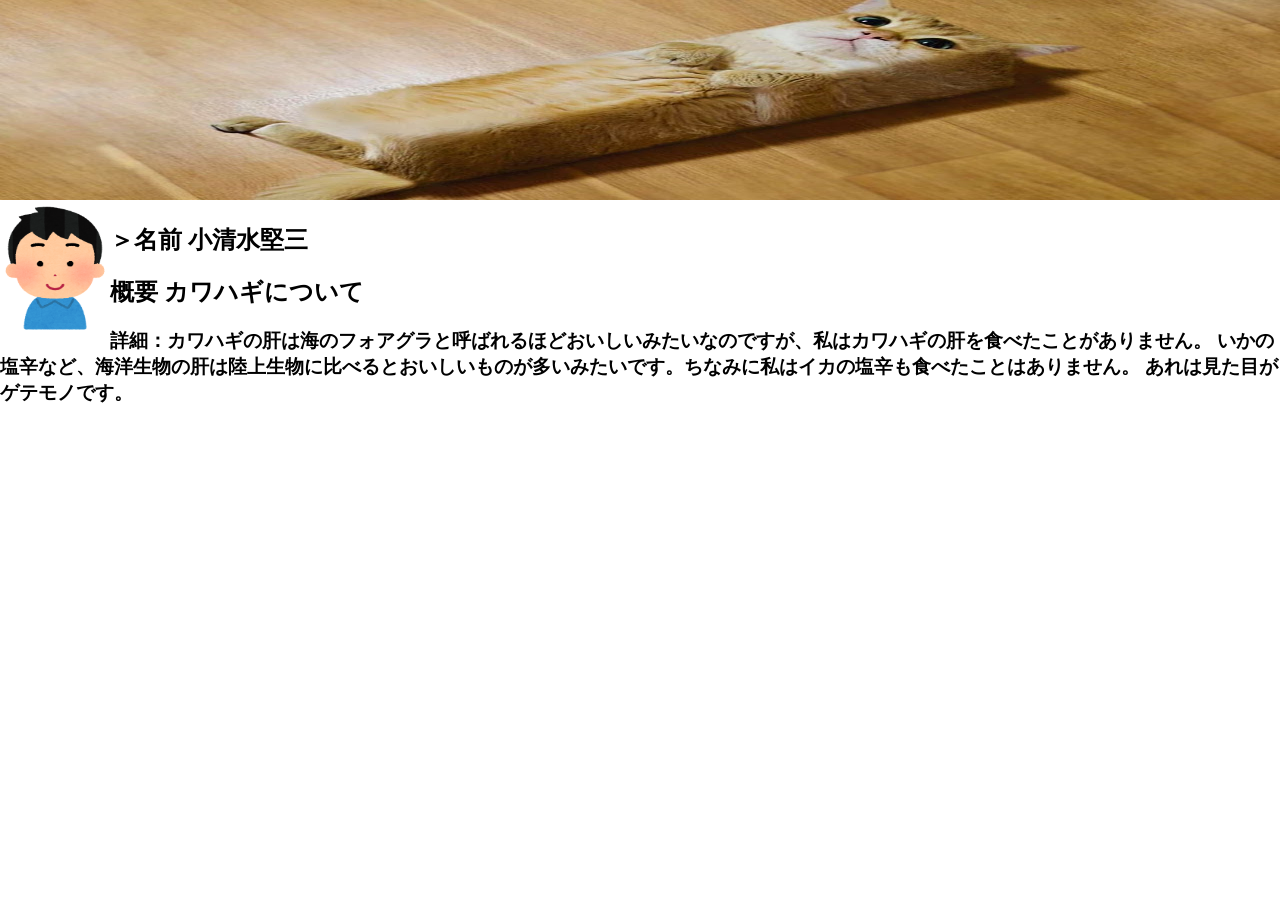
<file: index.html>
<!DOCTYPE html>
<html>
<head>
  <meta charset="utf-8" lang="ja">
  <title>kenzoのhtml</title>
  <link rel="stylesheet" href="stylesheet.css">
  <link rel="icon" href="favicon.ico">
  </head>
<body>
<div class="uenoneko">
    <img src="img/ueno.jpg" alt="バナーの猫">
</div>
  <div class="header">
    <img src="img/character_boy_normal.png" alt="小清水堅三の画像">
   <h2>＞名前 小清水堅三<h2>
   <h2>概要 カワハギについて<h2>
   <h3>詳細：カワハギの肝は海のフォアグラと呼ばれるほどおいしいみたいなのですが、私はカワハギの肝を食べたことがありません。
      いかの塩辛など、海洋生物の肝は陸上生物に比べるとおいしいものが多いみたいです。ちなみに私はイカの塩辛も食べたことはありません。
      あれは見た目がゲテモノです。<h3>
      </div>
  </body>
  </html>
</file>
<file: stylesheet.css>
body{
  margin: auto;
}

.uenoneko img{
width: 100%;
height: 200px;
border: none;
position: relative;
}

.uenoneko div.text{
  position: absolute;
}

.header img{
  float: left;
width: 110px;
height: 130px;
}
.header{
  float:left;
}
.gazounoue{
  text-align: center;
}
</file>
<file: koshimizu.css>
body{
  margin: auto;
}

.uenoneko img{
width: 100%;
height: 200px;
border: none;
position: relative;
}

.uenoneko div.text{
  position: absolute;
}

.header img{
  float: left;
width: 110px;
height: 130px;
}
.header{
  float:left;
}
.gazounoue{
  text-align: center;
}
</file>
